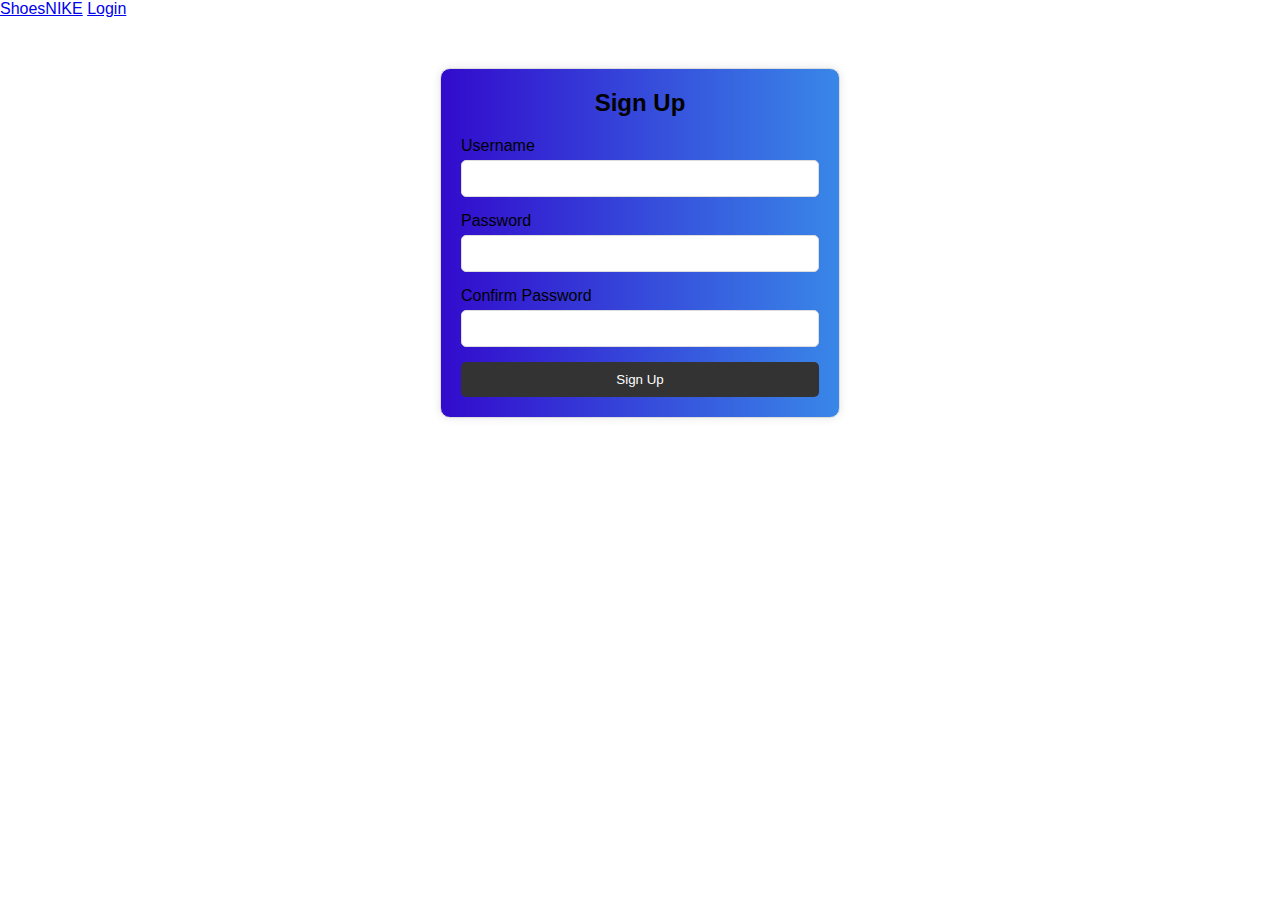
<file: signup.html>
<!DOCTYPE html>
<html lang="en">
<head>
    <meta charset="UTF-8">
    <meta name="viewport" content="width=device-width, initial-scale=1.0">
    <title>Web Giày Nike</title>
    <link rel="stylesheet" href="style.css">
    <link rel="stylesheet" href="https://cdnjs.cloudflare.com/ajax/libs/font-awesome/6.5.2/css/all.min.css"/>

</head>
<body>
    <header>
        <div class="nav container">
          <!--Logo-->
          <a href="index.html" class="logo"><i class="bx bx-home"></i>ShoesNIKE</a>
  
          <!--Sign Up Button-->
          <a href="login.html" class="btn">Login</a>
        </div>
      </header>
    <div class="signup-container">
        <h2>Sign Up</h2>
        <form id="signupForm">
            <label for="username">Username</label>
            <input type="text" id="username" name="username" required>
            
            <label for="password">Password</label>
            <input type="password" id="password" name="password" required>
            
            <label for="confirmPassword">Confirm Password</label>
            <input type="password" id="confirmPassword" name="confirmPassword" required>
            
            <button type="submit">Sign Up</button>
        </form>
        <p id="signupError" style="color:red; display:none;">Passwords do not match, please try again.</p>
    </div>

    <script>
        function handleAuth() {
            if (sessionStorage.getItem("loggedIn") === "true") {
                // Log out logic
                sessionStorage.removeItem("loggedIn");
                document.getElementById("loginBtn").textContent = "Log In";
                document.getElementById("signupBtn").style.display = "inline-block";
            } else {
                // Log in logic
                window.location.href = "login.html";
            }
        }
    
        // Check login status on page load
        document.addEventListener("DOMContentLoaded", function () {
            const loginBtn = document.getElementById("loginBtn");
            const signupBtn = document.getElementById("signupBtn");
    
            if (sessionStorage.getItem("loggedIn") === "true") {
                loginBtn.textContent = "Log Out";
                signupBtn.style.display = "none";
                loginBtn.addEventListener('click', handleAuth);
            } else {
                loginBtn.textContent = "Log In";
                signupBtn.style.display = "inline-block";
            }
        });
    </script>
</body>
</html>
</file>
<file: style.css>
*{
    margin: 0;
    padding: 0;
    box-sizing: border-box;
    font-family: sans-serif;
}

html{
    scroll-behavior: smooth;
}
/* Tùy chỉnh toàn bộ thanh cuộn */
::-webkit-scrollbar{
    width: 15px;
}
/* Tùy chỉnh track (đường dẫn) của thanh cuộn */
::-webkit-scrollbar-track{
    border-radius: 5px;
    box-shadow: inset 0 0 10px rgba(0,0,0,0.25);
}
/* Tùy chỉnh thumb (phần có thể kéo để cuộn) của thanh cuộn */
::-webkit-scrollbar-thumb{
    border-radius: 5px;
    background: linear-gradient(to top, #320bcd , #3987e8);
}

section{
    width: 100%;
    height: 100vh;
    background-image: url(images/banner1.jpg);
    background-size: cover;
    background-position: center;
}

section nav{
    display: flex;
    align-items: center;
    justify-content: space-around;
    box-shadow: 0 0 8px rgba(0,0,0,0.6);
    background: white;
    position: fixed;
    top: 0;
    left: 0;
    right: 0;
    z-index: 100;
}

section nav .logo{
    font-size: 35px;
    color: #320bcd;
    margin: 5px 0;
    cursor: pointer;
    position: relative;
    left: -4%;
}

section nav .logo span{
    color: #3987e8;
    text-decoration: underline;
}

section nav ul{
    list-style: none;
}

section nav ul li{
    display: inline-block;
    margin: 5px 15px;
}

section nav ul li a{
    text-decoration: none;
    color: black;
    transition: 0.2s;
}

section nav ul li a:hover{
    color: #320bcd;
}

section nav .icons i{
    margin: 0 4px;
    cursor: pointer;
    font-size: 18px;
    transition: 0.3s;
}

section nav .icons i:hover{
    color: #320bcd;
}

section .main .main_content{
    display: flex;
    align-items: center;
    justify-content: space-around;
}

section .main .main_content .main_text h1{
    font-size: 90px;
    line-height: 70px;
    font-family: pyxidium quick;
    background: linear-gradient(to right, #320bcd,#3987e8);
    -webkit-background-clip: text; 
    -webkit-text-fill-color: transparent;
    position: relative;
    top: 45px;
    left: 5%;
}

section .main .main_content .main_text h1 span{
    font-size: 70px;
    background: linear-gradient(to right, #320bcd,#3987e8);
    /*hiển thị trong vùng văn bản của phần tử*/
    -webkit-background-clip: text;
    /*làm cho màu văn bản trở nên trong suốt*/
    -webkit-text-fill-color: transparent;
}

section .main .main_content .main_text p{
    width: 600px;
    text-align: justify;
    line-height: 20px;
    position: relative;
    top: 85px;
    left: 5%;
}

section .main .main_content .main_image img{
    width: 600px;
    position: relative;
    left: 7px;
    top: 75px;
}

section .main .social_icon{
    position: absolute;
    top: 50%;
    left: 98%;
    transform: translate(-50%,-50%);
    font-size: 19px;
}

section .main .social_icon i{
    margin: 8px 0;
    cursor: pointer;
    transition: 0.3s;
}

section .main .social_icon i:hover{
    color: #320bcd;
}

section .main .button{
    position: absolute;
    left: 7%;
    padding: 18px 20px;
    border-radius: 30px;
    background: linear-gradient(to right,#320bcd , #3987e8);
}

section .main .button a{
    color: white;
    text-decoration: none;
}

section .main .button i{
    color: white;
    margin-left: 5px;
    transition: 0.3s;
}

section .main .button:hover i{
    transform: translateX(6px);
}



/*Products*/

.products{
    width: 100%;
    height: 140vh;
    padding: 25px 0;
}

.products h1{
    margin: 35px 0;
    font-size: 60px;
    display: flex;
    align-items: center;
    justify-content: center;
    text-transform: uppercase;
    background: linear-gradient(to right, #320bcd,#3987e8);
    -webkit-background-clip: text;
    -webkit-text-fill-color: transparent;    
}

.products .box{
    width: 90%;
    margin: 0 auto;
    display: grid;
    grid-template-columns: 1fr 1fr 1fr 1fr;
    grid-gap: 25px 0;
}

.products .box .card{
    width: 290px;
    height: 440px;
    box-shadow: 0 0 8px #3987e8;
    border-radius: 5px;
    text-align: center;
    padding: 10px 20px;
    background: #f6f6f6;
}

.products .box .card .small_card{
    display: flex;
    flex-flow: column;
    position: absolute;
    margin: 10px 0;
    transform: translateX(-20px);
    transition: 0.3s;
    opacity: 0;
}

.products .box .card:hover .small_card{
    transform: translateX(2px);
    cursor: pointer;
    opacity: 1;
}

.products .box .card .image{
    display: flex;
    align-items: center;
    justify-content: center;
}

.products .box .card .image img{
    width: 150px;
    margin: 15px 0;
    transition: 0.3s;
}

.products .box .card:hover .image img{
    transform: scale(1.1);
}

.products .box .card .small_card i{
    width: 45px;
    height: 45px;
    border-radius: 5px;
    font-size: 18px;
    margin: 2px 0;
    line-height: 40px;
    border: 2px solid #999999;
    transition: 0.2s;
}

.products .box .card .small_card i:hover{
    color: #320bcd;
}

.products .box .card .products_text h2{
    font-size: 30px;
    margin-top: 15px;
}

.products .box .card .products_text p{
    color: #91919191;
    line-height: 21px;
    margin: 8px 0;
}

.products .box .card .products_text h3{
    margin: 7px 0;
}

.products .box .card .products_text .products_star{
    color: orange;
    margin-bottom: 19px;
    cursor: pointer;
}

.products .box .card .products_text .btn{
    text-decoration: none;
    padding: 10px 20px;
    background: linear-gradient(to right, #320bcd , #3987e8);
    color: white;
}


/*About*/

.about{
    width: 100%;
    height: 100vh;
    padding: 35px 0;
}

.about h1{
    font-size: 60px;
    margin-top: 20px;
    display: flex;
    align-items: center;
    justify-content: center;
    background: black;
    -webkit-background-clip: text;
    -webkit-text-fill-color: transparent;
    text-transform: uppercase;
}

.about h1 span{
    background: linear-gradient(to right, #320bcd , #3987e8);
    -webkit-background-clip: text;
    -webkit-text-fill-color: transparent;
    margin-left: 15px;
}

.about .about_main{
    position: relative;
    top: 40%;
    left: 50%;
    transform: translate(-50%,-50%);
    display: flex;
    justify-content: space-around;
    align-items: center;
}

.about .about_main .about_image{
    display: flex;
    margin-top: 50px;
}

.about .about_main .about_image .about_small_image{
    display: flex;
    flex-direction: column;
    position: relative;
    top: 15px;
}

.about .about_main .about_image .about_small_image img{
    height: 92px;
    margin: 5px 0;
    cursor: pointer;
    background: linear-gradient(to right, #3987e8 , #320bcd);
    display: block;
    border-radius: 6px;
    padding: 5px 5px;
    box-shadow: 0 0 6px rgba(0,0,0,0.6);
    opacity: 0.8;
    transition: 0.3s;
}

.about .about_main .about_image .about_small_image img:hover{
    opacity: 1;
}

.about .about_main .image_contaner{
    padding: 10px;
    display: flex;
}

.about .about_main .image_contaner img{
    border: 3px solid #3987e8;
    border-radius: 20px;
    height: 430px;
    padding: 30px;
    box-shadow: 0 0 8px #3987e8;
}

.about .about_main .about_text{
    margin-top: 45px;
}

.about .about_main .about_text p{
    background: linear-gradient(to left, #320bcd , #3987e8);
    -webkit-background-clip: text;
    -webkit-text-fill-color: transparent;
    line-height: 22px;
    width: 600px;
    text-align: justify;
    padding: 25px 30px;
    border: 2px solid #3987e8;
    border-radius: 20px;
    box-shadow: 0 0 8px #3987e8;
}

.about .about_btn{
    color: black;
    background: none;
    position: relative;
    top: 10%;
    left: 50%;
    transform: translate(-50% , -50%);
    padding: 10px 25px;
    border: 2px solid #320bcd;
    text-decoration: none;
    box-shadow: 0 0 8px #320bcd;
    transition: 0.5s;
}

.about .about_btn:hover{
    border: 2px solid transparent;
    background: #320bcd;
    color: white;
}


/*Review*/

.review{
    width: 100%;
    height: 100vh;
    padding-top: 60px;
}

.review h1{
    font-size: 60px;
    display: flex;
    align-items: center;
    justify-content: center;
    margin-bottom: 30px;
    text-transform: uppercase;
}

.review h1 span{
    background: linear-gradient(to left, #320bcd , #3987e8);
    -webkit-background-clip: text;
    -webkit-text-fill-color: transparent;
    margin-left: 15px;    
}

.review .review_box{
    width: 95%;
    position: relative;
    top: 7%;
    display: flex;
    align-items: center;
    justify-content: center;
    margin: 0 auto;
}

.review .profile .profile_image{
    width: 60px;
    height: 60px;
    border-radius: 50%;
    overflow: hidden;
    margin: 5px 0;
    box-shadow: 0 0 10px rgba(0,0,0,0.5);
    cursor: pointer;
    transition: 0.3s;
}

.review .profile .profile_image:hover{
    transform: scale(1.2);
}

.review .profile_image img{
    width: 100%;
    height: 100%;
    object-fit: cover;
    object-position: center;
}

.review .profile{
    display: flex;
    align-items: center;
}

.review .review_box .review_card{
    width: 500px;
    background: #f3f1f1;
    padding: 20px 25px;
    border-radius: 5px;
    margin: 15px;
    box-shadow: 0 0 10px rgba(0,0,0,0.3);
}

.review .review_box .review_card .card_top{
    display: flex;
    justify-content: space-between;
    align-items: center;
}

.review .review_box .review_card .card_top .profile .name{
    margin-left: 20px;
    line-height: 22px;
}

.review .review_box .review_card .card_top .profile .name strong{
    font-size: 20px;
}

.review .review_box .review_card .card_top .profile .name .like i{
    color: orange;
    display: inline-block;
    font-size: 12px;
}

.review .review_box .review_card .comment p{
    text-align: justify;
    line-height: 22px;
    margin-top: 15px;
}


/*Services*/

.services{
    width: 70%;
    margin: 0 auto;
    text-align: center;
    padding: 5px 0 10px 0;
}

.services h1{
    font-size: 60px;
    text-transform: uppercase;
}

.services h1 span{
    margin-left: 15px;
    background: linear-gradient(to left, #320bcd , #3987e8);
    -webkit-background-clip: text;
    -webkit-text-fill-color: transparent;    
}

.services .services_cards{
    width: 80%;
    margin: 0 auto;
    display: flex;
    align-items: center;
    justify-content: space-between;
    position: relative;
    top: 50px;
}

.services .services_box i{
    font-size: 60px;
    color: orange;
    margin: 20px 0;
    cursor: pointer;
}

.services .services_box h3{
    margin-bottom: 12px;
    font-size: 19px;
}

.services .services_box p{
    text-align: center;
    color: #919191;
    margin-bottom: 60px;
}

/*Login Form*/

.login-container {
    max-width: 400px;
    margin: 50px auto;
    padding: 20px;
    border: 1px solid #ddd;
    border-radius: 10px;
    background: linear-gradient(to right, #320bcd,#3987e8);
    box-shadow: 0 0 10px rgba(0, 0, 0, 0.1);
}

.login-container h2 {
    margin-bottom: 20px;
    text-align: center;
}

.login-container form {
    display: flex;
    flex-direction: column;
}

.login-container label {
    margin-bottom: 5px;
}

.login-container input {
    margin-bottom: 15px;
    padding: 10px;
    border: 1px solid #ddd;
    border-radius: 5px;
}

.login-container button {
    padding: 10px;
    background: #333;
    color: #fff;
    border: none;
    border-radius: 5px;
    cursor: pointer;
}


/*Footer*/

footer{
    width: 100%;
}

footer .footer_main{
    width: 100%;
    background: #f3f1f1;
    display: flex;
    justify-content: space-around;
    padding: 50px;
}

footer .footer_main .tag{
    margin: 20px 0;
}

footer .footer_main .tag .center{
    text-align: center;
}

footer .footer_main .tag h1{
    font-size: 25px;
    margin: 25px 0;
    color: #1c0080;
}

footer .footer_main .tag a{
    display: block;
    color: black;
    text-decoration: none;
    margin: 9px 0;
}

footer .footer_main .tag a i{
    padding: 0 10px;
    transition: 0.3;
}

footer .footer_main .tag a i:hover{
    color: #320bcd;
}

footer .footer_main .tag .social_link{
    display: flex;
}

footer .footer_main .tag .social_link a{
    width: 30px;
    height: 30px;
    border-radius: 50%;
    text-align: center;
    text-decoration: none;
    color: black;
    box-shadow: 0 0 20px 10px rgba(0,0,0,0.05);
    position: relative;
    margin: 0 5px;
    z-index: 10;
    overflow: hidden;
}

footer .footer_main .tag .social_link a .fa-brands{
    font-size: 15px;
    line-height: 30px;
    z-index: 10;
    position: relative;
    transition: 0.5s;
}

footer .footer_main .tag .social_link a:hover i{
    color: white;
}

footer .footer_main .tag .social_link a::after{
    content: '';
    width: 100%;
    height: 100%;
    top: 0;
    left: -90px;
    background: linear-gradient(-45deg, #320bcd , #3987e8);
    position: absolute;
    z-index: -10;
    transition: 0.5s;
}

footer .footer_main .tag .social_link a:hover::after{
    left: 0;
}

footer .footer_main .tag .search_bar{
    width: 230px;
    height: 30px;
    background: rgb(202, 202, 202);
    border-radius: 25px;
}

footer .footer_main .tag .search_bar input{
    width: 200px;
    padding: 2px 0;
    position: relative;
    top: 17%;
    left: 6%;
    border: none;
    background: none;
    outline: none;
    font-size: 13px;
}

footer .footer_main .tag .search_bar button{
    padding: 7px 15px;
    background: linear-gradient(to right, #320bcd, #3987e8);
    border: none;
    margin-top: 15px;
    border-radius: 25px;
    color: white;
    cursor: pointer;
}

/*Signup*/
.signup-container {
    max-width: 400px;
    margin: 50px auto;
    padding: 20px;
    border: 1px solid #ddd;
    border-radius: 10px;
    background: linear-gradient(to right, #320bcd,#3987e8);
    box-shadow: 0 0 10px rgba(0, 0, 0, 0.1);
}

.signup-container h2 {
    margin-bottom: 20px;
    text-align: center;
}

.signup-container form {
    display: flex;
    flex-direction: column;
}

.signup-container label {
    margin-bottom: 5px;
}

.signup-container input {
    margin-bottom: 15px;
    padding: 10px;
    border: 1px solid #ddd;
    border-radius: 5px;
}

.signup-container button {
    padding: 10px;
    background: #333;
    color: #fff;
    border: none;
    border-radius: 5px;
    cursor: pointer;
}

/*Login & Signup*/

@media (max-width: 700px) {
    .login, .signup {
        margin: 15% 0;
    }
}
</file>
